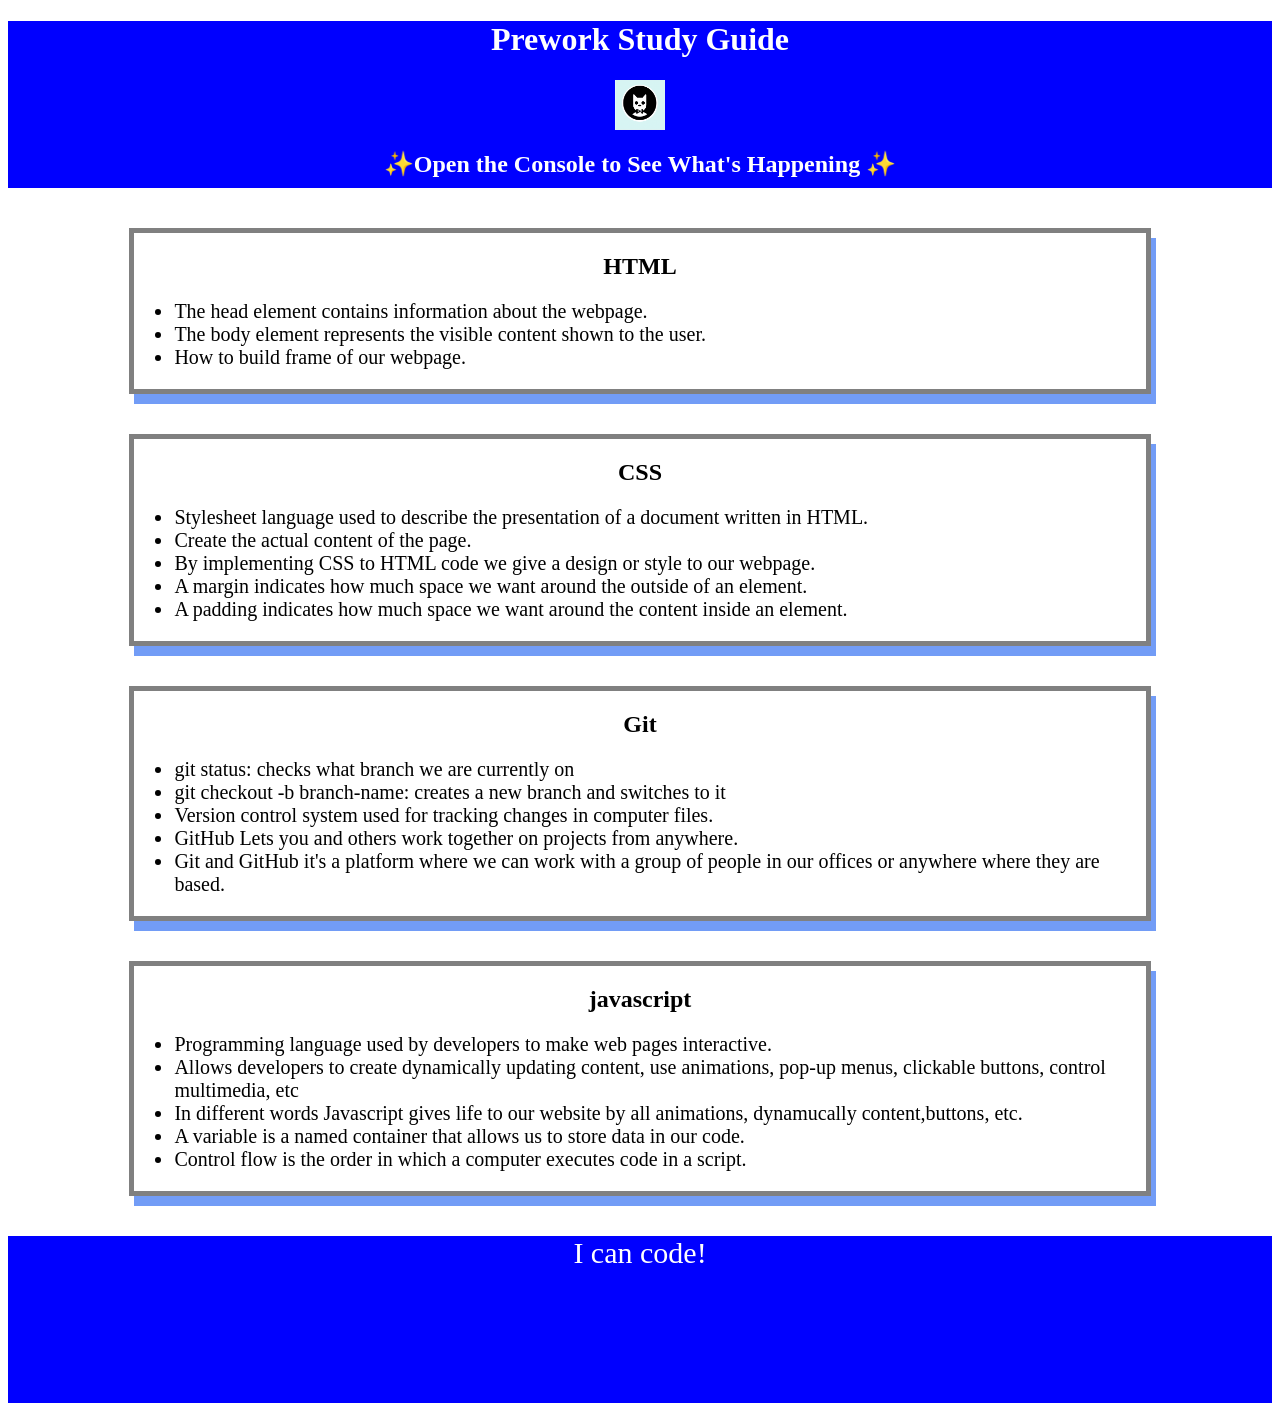
<file: index.html>
<!DOCTYPE html>
<html lang="en">
  <head>
    <meta charset="UTF-8" />
    <meta http-equiv="X-UA-Compatible" content="IE=edge" />
    <meta name="viewport" content="width=device-width, initial-scale=1.0" />
    <link rel="stylesheet" href="./assets/style.css">
    <title>Prework Study Guide</title>
  </head>
  <body>
    <header id="top">
      <h1>Prework Study Guide</h1>
      <img src="./assets/bowtie-cat.png" alt="Profile image of cat wearing a bow tie." />
      <h2>✨Open the Console to See What's Happening ✨</h2>
    </header>
    <main>

      <section class="card" id="html-section">
        <h2>HTML</h2>
        <ul>
          <li>The head element contains information about the webpage.</li>
          <li>The body element represents the visible content shown to the user.</li>
          <li>How to build frame of our webpage.</li>
        </ul>

      </section>
   
      <section class="card" id="css-section">
        <h2>CSS</h2>
        <ul>
          <li>Stylesheet language used to describe the presentation of a document written in HTML.</li>
          <li>Create the actual content of the page.</li>
          <li>By implementing CSS to HTML code we give a design or style to our webpage.</li>
          <li>A margin indicates how much space we want around the outside of an element.</li>
          <li>A padding indicates how much space we want around the content inside an element.</li>
        </ul>
   
      </section>
   
      <section class="card" id="git-section">
        <h2>Git</h2>
        <ul>
          <li>git status: checks what branch we are currently on</li>
          <li>git checkout -b branch-name: creates a new branch and switches to it</li>
          <li>Version control system used for tracking changes in computer files.</li>
          <li>GitHub Lets you and others work together on projects from anywhere.</li>
          <li>Git and GitHub it's a platform where we can work with a group of people in our offices or anywhere where they are based.</li>
        </ul>
   
      </section>
   
      <section class="card" id="javascript-section">
        <h2>javascript</h2>
        <ul>
          <li> Programming language used by developers to make web pages interactive.</li>
          <li> Allows developers to create dynamically updating content, use animations, pop-up menus, clickable buttons, control multimedia, etc</li>
          <li> In different words Javascript gives life to our website by all animations, dynamucally content,buttons, etc. </li>
          <li>A variable is a named container that allows us to store data in our code.</li>
          <li>Control flow is the order in which a computer executes code in a script.</li>
        </ul>
   
      </section>

    </main>

    <footer>
      <p>I can code!</p>
    </footer>
    <script src="./assets/script.js"></script>
  </body>
</html>
</file>
<file: assets/style.css>
*{
    margin 0;
    padding 0;
}

header,
footer {
    width: 100%;
    height: 167px;
    background-color: blue;
    color: white;
}

h1,
h2 {
    text-align: center;
}
img {
    display: block;
    height: 50px;
    width: 50px;
    margin-left: auto;
    margin-right: auto;
}

ul {
    padding-left: 40px;
    font-size: 20px;
}

p {
    text-align: center;
    font-size: 30px;
  }

  .card {
    width: 80%;
    margin: 40px auto;
    border: 5px solid gray;
    box-shadow: 5px 10px #729CF6;
  }
</file>
